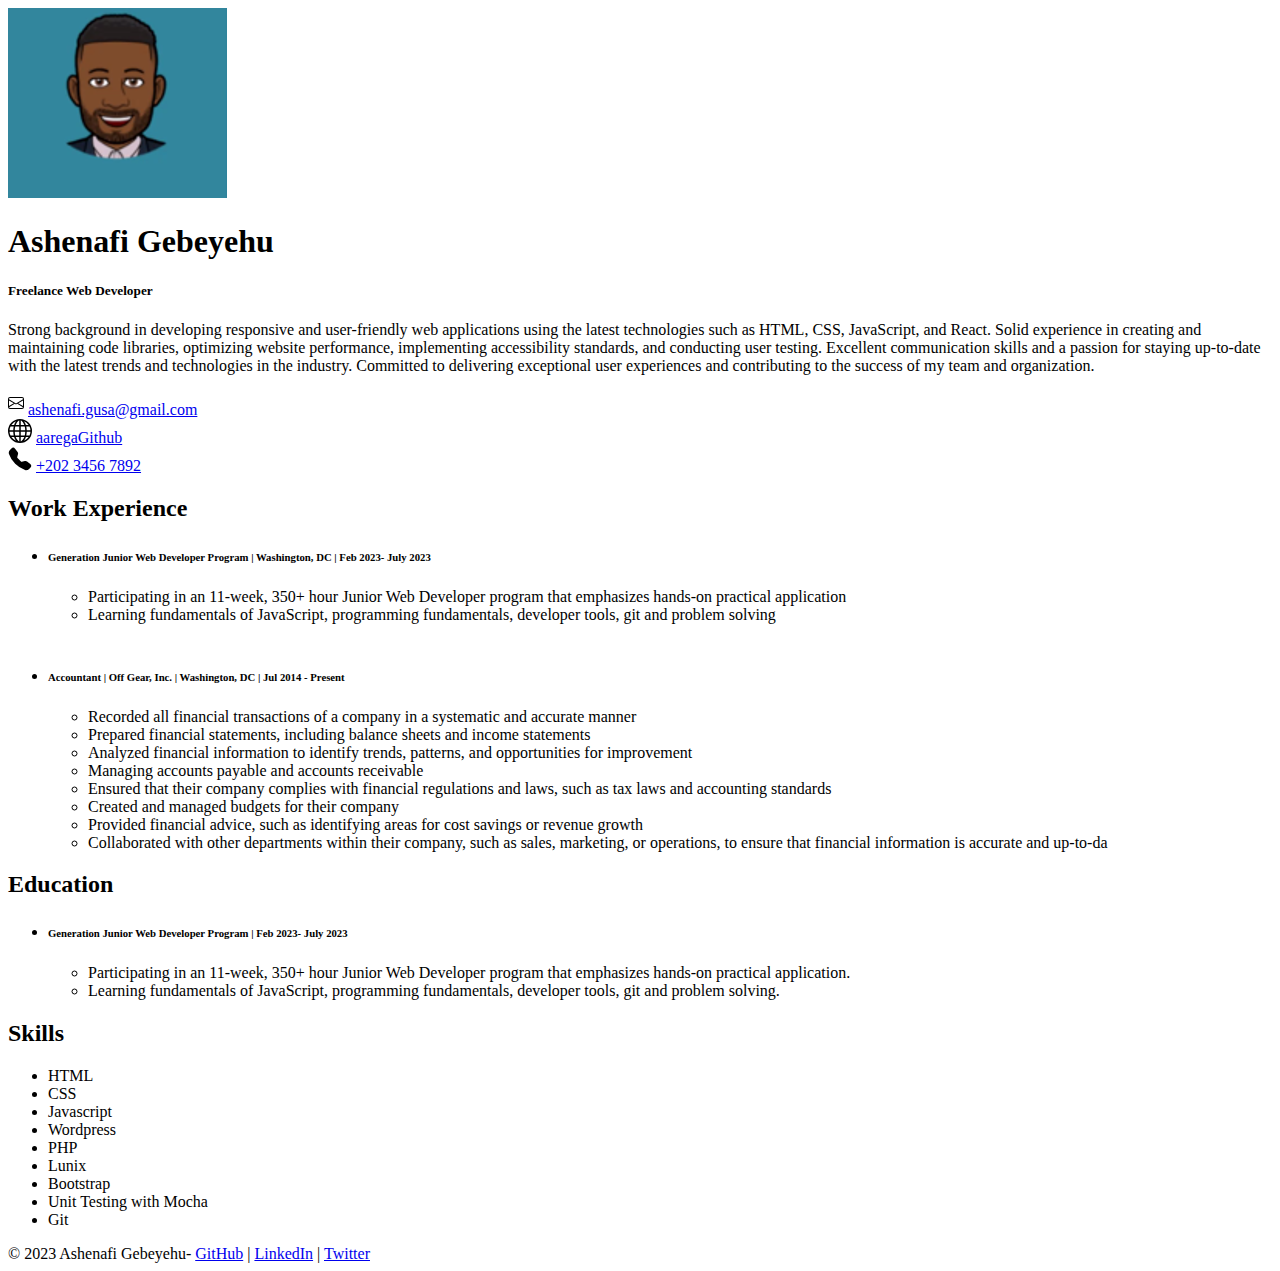
<file: Activities/02-online-resume-activity/index.html>
<!DOCTYPE html>
<html lang="en">
  <head>
    <meta charset="UTF-8" />
    <meta name="viewport" content="width=device-width, initial-scale=1">
    <title>Ashenafi Gebeyehu Profile</title>   
    <link rel="stylesheet" href="https://stackpath.bootstrapcdn.com/bootstrap/5.0.0-alpha1/css/bootstrap.min.css" integrity="sha384-r4NyP46KrjDleawBgD5tp8Y7UzmLA05oM1iAEQ17CSuDqnUK2+k9luXQOfXJCJ4I" crossorigin="anonymous">
  </head>
  <body>
    <header class="bg-primary bg-gradient text-white py-5">
      <div class="container">
        <div class="header">
          <div class="col-md-3 text-left text-md-center mb-3">
            <img class="rounded-circle img-fluid" src="profileImage.PNG" alt="Profile Photo" />
          </div>
          <div class="col-md-9">
            <h1>Ashenafi Gebeyehu</h1>
            <h5>Freelance Web Developer</h5>
            <p class="border-top pt-3">Strong background in developing responsive and user-friendly web applications using the latest technologies such as HTML, CSS, JavaScript, and React. Solid experience in creating and maintaining code libraries, optimizing website performance, implementing accessibility standards, and conducting user testing. Excellent communication skills and a passion for staying up-to-date with the latest trends and technologies in the industry. Committed to delivering exceptional user experiences and contributing to the success of my team and organization.</p>
          </div>       
        </div>        
      </div>
    </header> 
    <nav class="bg-dark text-white-50 mb-5">
      <div class="container">
       <div class="row p-3">
         <div class="col-md pb-2 pb-md-0">
            <svg width="1em" height="1.5em" viewBox="0 0 16 16" class="bi bi-envelope" fill="currentColor" xmlns="http://www.w3.org/2000/svg">
              <path fill-rule="evenodd" d="M0 4a2 2 0 0 1 2-2h12a2 2 0 0 1 2 2v8a2 2 0 0 1-2 2H2a2 2 0 0 1-2-2V4zm2-1a1 1 0 0 0-1 1v.217l7 4.2 7-4.2V4a1 1 0 0 0-1-1H2zm13 2.383l-4.758 2.855L15 11.114v-5.73zm-.034 6.878L9.271 8.82 8 9.583 6.728 8.82l-5.694 3.44A1 1 0 0 0 2 13h12a1 1 0 0 0 .966-.739zM1 11.114l4.758-2.876L1 5.383v5.73z"/>
            </svg>
            <a href="#" class="text-white ml-2">ashenafi.gusa@gmail.com</a>
         </div>
         <div class="col-md text-md-center pb-2 pb-md-0">
            <svg width="1.5em" height="1.5em" viewBox="0 0 16 16" class="bi bi-globe" fill="currentColor" xmlns="http://www.w3.org/2000/svg">
              <path fill-rule="evenodd" d="M0 8a8 8 0 1 1 16 0A8 8 0 0 1 0 8zm7.5-6.923c-.67.204-1.335.82-1.887 1.855A7.97 7.97 0 0 0 5.145 4H7.5V1.077zM4.09 4H2.255a7.025 7.025 0 0 1 3.072-2.472 6.7 6.7 0 0 0-.597.933c-.247.464-.462.98-.64 1.539zm-.582 3.5h-2.49c.062-.89.291-1.733.656-2.5H3.82a13.652 13.652 0 0 0-.312 2.5zM4.847 5H7.5v2.5H4.51A12.5 12.5 0 0 1 4.846 5zM8.5 5v2.5h2.99a12.495 12.495 0 0 0-.337-2.5H8.5zM4.51 8.5H7.5V11H4.847a12.5 12.5 0 0 1-.338-2.5zm3.99 0V11h2.653c.187-.765.306-1.608.338-2.5H8.5zM5.145 12H7.5v2.923c-.67-.204-1.335-.82-1.887-1.855A7.97 7.97 0 0 1 5.145 12zm.182 2.472a6.696 6.696 0 0 1-.597-.933A9.268 9.268 0 0 1 4.09 12H2.255a7.024 7.024 0 0 0 3.072 2.472zM3.82 11H1.674a6.958 6.958 0 0 1-.656-2.5h2.49c.03.877.138 1.718.312 2.5zm6.853 3.472A7.024 7.024 0 0 0 13.745 12H11.91a9.27 9.27 0 0 1-.64 1.539 6.688 6.688 0 0 1-.597.933zM8.5 12h2.355a7.967 7.967 0 0 1-.468 1.068c-.552 1.035-1.218 1.65-1.887 1.855V12zm3.68-1h2.146c.365-.767.594-1.61.656-2.5h-2.49a13.65 13.65 0 0 1-.312 2.5zm2.802-3.5h-2.49A13.65 13.65 0 0 0 12.18 5h2.146c.365.767.594 1.61.656 2.5zM11.27 2.461c.247.464.462.98.64 1.539h1.835a7.024 7.024 0 0 0-3.072-2.472c.218.284.418.598.597.933zM10.855 4H8.5V1.077c.67.204 1.335.82 1.887 1.855.173.324.33.682.468 1.068z"/>
            </svg>
            <a href="https://github.com/aarega">aaregaGithub</a>
          </div>       
          <div class="col-md text-md-right">
            <svg width="1.5em" height="1.5em" viewBox="0 0 16 16" class="bi bi-telephone-fill" fill="currentColor" xmlns="http://www.w3.org/2000/svg">
              <path fill-rule="evenodd" d="M2.267.98a1.636 1.636 0 0 1 2.448.152l1.681 2.162c.309.396.418.913.296 1.4l-.513 2.053a.636.636 0 0 0 .167.604L8.65 9.654a.636.636 0 0 0 .604.167l2.052-.513a1.636 1.636 0 0 1 1.401.296l2.162 1.681c.777.604.849 1.753.153 2.448l-.97.97c-.693.693-1.73.998-2.697.658a17.47 17.47 0 0 1-6.571-4.144A17.47 17.47 0 0 1 .639 4.646c-.34-.967-.035-2.004.658-2.698l.97-.969z"/>
            </svg>
            <a href="#" class="text-white ml-2">+202 3456 7892</a>
          </div>       
        </div>
      </div>
    </nav>   

<h2 class="mb-5">Work Experience</h2>
<ul>
  <li>
    <h6 class="text-primary">Generation Junior Web Developer Program | Washington, DC | Feb 2023- July 2023</h6>
    <ul>
      <li>Participating in an 11-week, 350+ hour Junior Web Developer program that emphasizes hands-on practical application</li>
      <li>Learning fundamentals of JavaScript, programming fundamentals, developer tools, git and problem solving</li>
    </ul>
  </li>
  <br>
  <li>
    <h6 class="text-primary">Accountant | Off Gear, Inc. | Washington, DC | Jul 2014 - Present</h6>
    <ul>
      <li>Recorded all financial transactions of a company in a systematic and accurate manner</li>
      <li>Prepared financial statements, including balance sheets and income statements</li>
      <li>Analyzed financial information to identify trends, patterns, and opportunities for improvement</li>
      <li>Managing accounts payable and accounts receivable</li>
      <li>Ensured that their company complies with financial regulations and laws, such as tax laws and accounting standards</li>
      <li>Created and managed budgets for their company</li>
      <li>Provided financial advice, such as identifying areas for cost savings or revenue growth</li>
      <li>Collaborated with other departments within their company, such as sales, marketing, or operations, to ensure that financial information is accurate and up-to-da</li>
    </ul>
  </li>
</ul>
<h2 class="mb-5">Education</h2> 
<ul>
  <li>
    <h6 class="text-primary">Generation Junior Web Developer Program | Feb 2023- July 2023</h6>
    <ul>
      <li>Participating in an 11-week, 350+ hour Junior Web Developer program that emphasizes hands-on practical application.</li>
      <li>Learning fundamentals of JavaScript, programming fundamentals, developer tools, git and problem solving.</li>
    </ul>
  </li>
</ul>
<h2 class="mb-5">Skills</h2>      
<ul> 
  <li>HTML</li>
  <li>CSS</li>
  <li>Javascript</li>
  <li>Wordpress</li>
  <li>PHP</li>
  <li>Lunix</li>
  <li>Bootstrap</li>
  <li>Unit Testing with Mocha</li>
  <li>Git</li>
</ul>
</div>
</body>
</html>
<footer class="bg-dark text-white-50 text-center mt-5 p-3">
  &copy; 2023 Ashenafi Gebeyehu- <a href="#" class="text-white-50">GitHub</a> | <a href="#" class="text-white-50">LinkedIn</a> | <a href="#" class="text-white-50">Twitter</a>
</footer>
</file>
